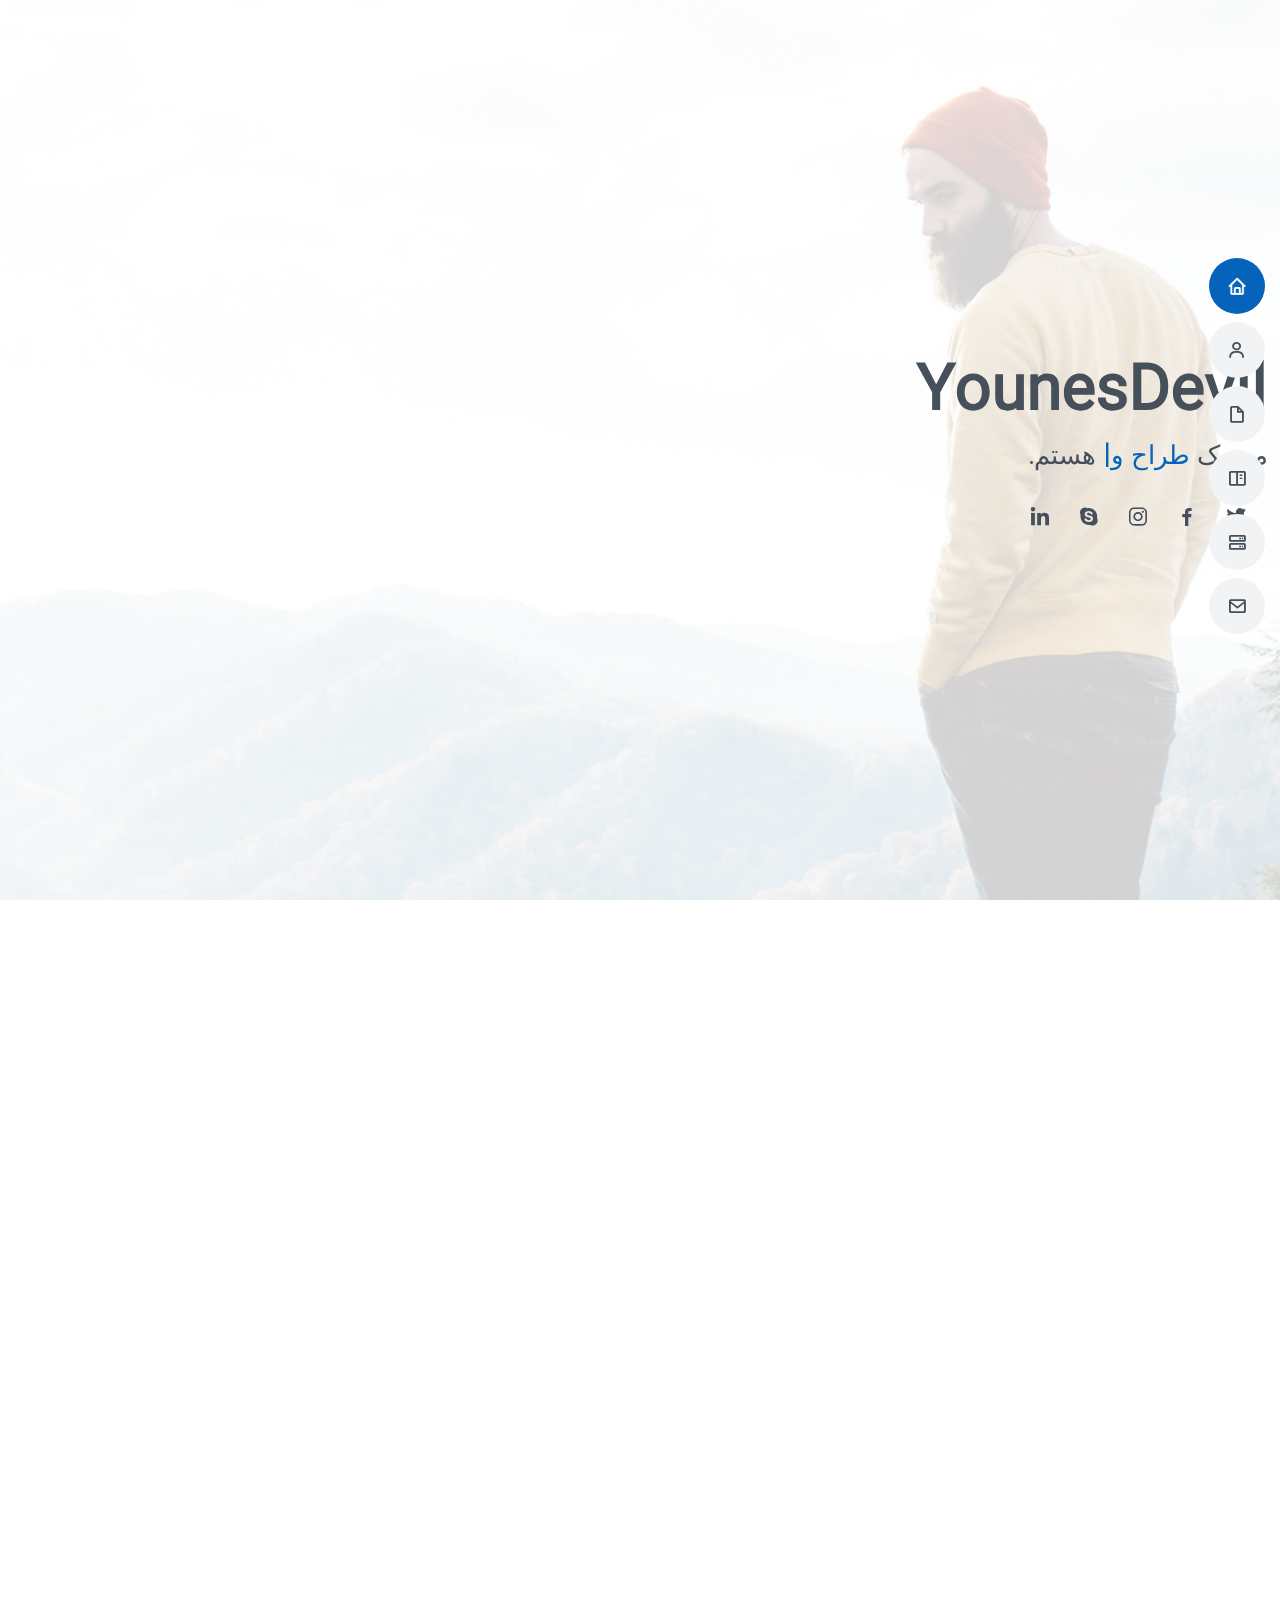
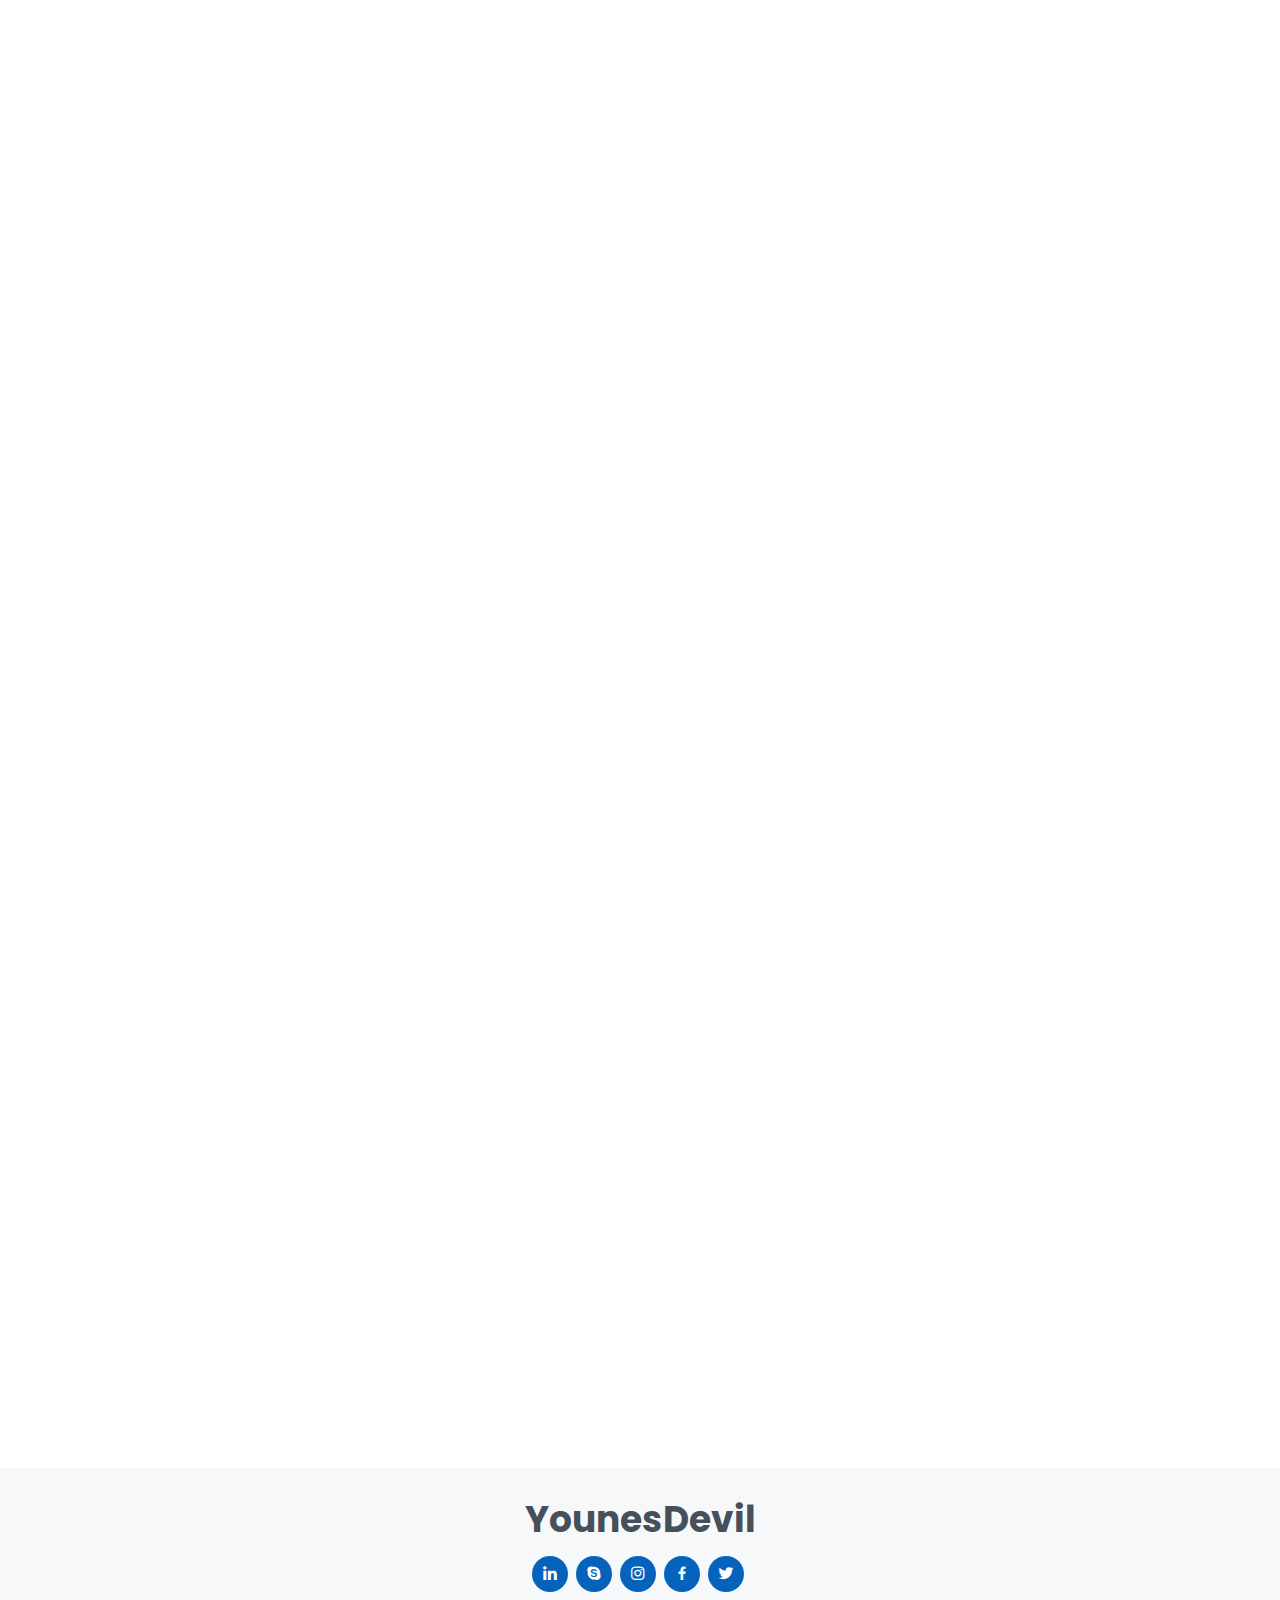
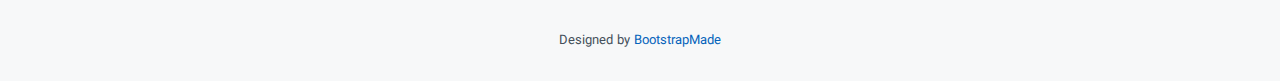
<file: index.html>
<!DOCTYPE html>
<html lang="fa" dir="rtl">

<head>
  <meta charset="utf-8">
  <meta content="width=device-width, initial-scale=1.0" name="viewport">

  <title>MyResume</title>
  <meta content="" name="description">
  <meta content="" name="keywords">

  <!-- Favicons -->
  <link href="assets/img/favicon.png" rel="icon">
  <link href="assets/img/apple-touch-icon.png" rel="apple-touch-icon">

  <!-- Google Fonts -->
  <link href="https://fonts.googleapis.com/css?family=Open+Sans:300,300i,400,400i,600,600i,700,700i|Raleway:300,300i,400,400i,500,500i,600,600i,700,700i|Poppins:300,300i,400,400i,500,500i,600,600i,700,700i" rel="stylesheet">

  <!-- Vendor CSS Files -->
  <link href="assets/vendor/aos/aos.css" rel="stylesheet">
  <link href="assets/vendor/bootstrap/css/bootstrap.rtl.min.css" rel="stylesheet">
  <link href="assets/vendor/bootstrap-icons/bootstrap-icons.css" rel="stylesheet">
  <link href="assets/vendor/boxicons/css/boxicons.min.css" rel="stylesheet">
  <link href="assets/vendor/glightbox/css/glightbox.min.css" rel="stylesheet">
  <link href="assets/vendor/swiper/swiper-bundle.min.css" rel="stylesheet">

  <!-- Template Main CSS File -->
  <link href="assets/css/style.css" rel="stylesheet">

  <!-- =======================================================
  * Template Name: MyResume
  * Updated: Mar 13 2024 with Bootstrap v5.3.3
  * Template URL: https://bootstrapmade.com/free-html-bootstrap-template-my-resume/
  * Author: BootstrapMade.com
  * License: https://bootstrapmade.com/license/
  ======================================================== -->
</head>

<body>

  <!-- ======= Mobile nav toggle button ======= -->
  <!-- <button type="button" class="mobile-nav-toggle d-xl-none"><i class="bi bi-list mobile-nav-toggle"></i></button> -->
  <i class="bi bi-list mobile-nav-toggle d-lg-none"></i>
  <!-- ======= Header ======= -->
  <header id="header" class="d-flex flex-column justify-content-center">

    <nav id="navbar" class="navbar nav-menu">
      <ul>
        <li><a href="#hero" class="nav-link scrollto active"><i class="bx bx-home"></i> <span>صفحه اصلی</span></a></li>
        <li><a href="#about" class="nav-link scrollto"><i class="bx bx-user"></i> <span>درباره من</span></a></li>
        <li><a href="#resume" class="nav-link scrollto"><i class="bx bx-file-blank"></i> <span>رزومه</span></a></li>
        <li><a href="#portfolio" class="nav-link scrollto"><i class="bx bx-book-content"></i> <span>نمونه کار ها</span></a></li>
        <li><a href="#services" class="nav-link scrollto"><i class="bx bx-server"></i> <span>خدمات</span></a></li>
        <li><a href="#contact" class="nav-link scrollto"><i class="bx bx-envelope"></i> <span>تماس با من</span></a></li>
      </ul>
    </nav><!-- .nav-menu -->

  </header><!-- End Header -->

  <!-- ======= Hero Section ======= -->
  <section id="hero" class="d-flex flex-column justify-content-center">
    <div class="container" data-aos="zoom-in" data-aos-delay="100">
      <h1>YounesDevil</h1>
      <p>من یک <span class="typed" data-typed-items="طراح وب,برنامه نویس"></span> هستم.</p>
      <div class="social-links">
        <a href="#" class="twitter"><i class="bx bxl-twitter"></i></a>
        <a href="#" class="facebook"><i class="bx bxl-facebook"></i></a>
        <a href="#" class="instagram"><i class="bx bxl-instagram"></i></a>
        <a href="#" class="google-plus"><i class="bx bxl-skype"></i></a>
        <a href="#" class="linkedin"><i class="bx bxl-linkedin"></i></a>
      </div>
    </div>
  </section><!-- End Hero -->

  <main id="main">

    <!-- ======= About Section ======= -->
    <section id="about" class="about">
      <div class="container" data-aos="fade-up">

        <div class="section-title">
          <h2>درباره من</h2>
          <p>
            طراح وب با phpو وردپرس 
          <br>
        
          </p>
        </div>

        <div class="row">
          <div class="col-lg-4">
            <img src="assets/img/gst_bg_070_04.jpg" class="img-fluid rounded-4" alt="">
          </div>
          <div class="col-lg-8 pt-4 pt-lg-0 content">
            <h3>طراح ui  &amp; وبسایت</h3>
            <p class="fst-italic">
              من با زبان های phpوhtml/css/jsکار میکنم همچنین با وردپرس هم به راحتی کار میکنم
            </p>
            <div class="row">
              <div class="col-lg-6">
                <ul>
                  <li><i class="bi bi-chevron-left"></i> <strong>وبسایت:</strong> <span><a href="http://tpurple.ir" target="_blank" rel="noopener noreferrer"> www.TPurple.ir</a></span></li>
                  <li><i class="bi bi-chevron-left"></i> <strong>تلفن تماس:</strong> <span>بزودی</span></li>
                  <li><i class="bi bi-chevron-left"></i> <strong>کشور:</strong> <span>ایران</span></li>
                </ul>
              </div>
              <div class="col-lg-6">
                <ul>
                  <li><i class="bi bi-chevron-left"></i> <strong>سن:</strong> <span>23</span></li>
                  <li><i class="bi bi-chevron-left"></i> <strong>سطح:</strong> <span>متوسط</span></li>
                  <li><i class="bi bi-chevron-left"></i> <strong>وضعیت:</strong> <span>در دسترس</span></li>
                </ul>
              </div>
            <!-- </div>
            <p>
              Officiis eligendi itaque labore et dolorum mollitia officiis optio vero. Quisquam sunt adipisci omnis et ut. Nulla accusantium dolor incidunt officia tempore. Et eius omnis.
              Cupiditate ut dicta maxime officiis quidem quia. Sed et consectetur qui quia repellendus itaque neque. Aliquid amet quidem ut quaerat cupiditate. Ab et eum qui repellendus omnis culpa magni laudantium dolores.
            </p>
          </div> -->
        </div>

      </div>
    </section><!-- End About Section -->

    <!-- ======= Facts Section ======= -->
    <section id="facts" class="facts">
      <div class="container" data-aos="fade-up">

        <div class="section-title">
          <h2>فکت هایی درباره من</h2>
          <p></p>
        </div>

        <div class="row">

          <div class="col-lg-3 col-md-6">
            <div class="count-box">
              <i class="bi bi-emoji-smile"></i>
              <span data-purecounter-start="0" data-purecounter-end="100" data-purecounter-duration="1" class="purecounter"></span>
              <p>رضایت مشتری</p>
            </div>
          </div>

          <div class="col-lg-3 col-md-6 mt-5 mt-md-0">
            <div class="count-box">
              <i class="bi bi-journal-richtext"></i>
              <span data-purecounter-start="0" data-purecounter-end="5" data-purecounter-duration="1" class="purecounter"></span>
              <p>پروژها</p>
            </div>
          </div>

          <div class="col-lg-3 col-md-6 mt-5 mt-lg-0">
            <div class="count-box">
              <i class="bi bi-headset"></i>
              <span data-purecounter-start="0" data-purecounter-end="1463" data-purecounter-duration="1" class="purecounter"></span>
              <p>ساعات پشتیبانی شده</p>
            </div>
          </div>

          <div class="col-lg-3 col-md-6 mt-5 mt-lg-0">
            <div class="count-box">
              <i class="bi bi-award"></i>
              <span data-purecounter-start="0" data-purecounter-end="25" data-purecounter-duration="1" class="purecounter"></span>
              <p>دستاورد ها</p>
            </div>
          </div>

        </div>

      </div>
    </section><!-- End Facts Section -->

    <!-- ======= Skills Section ======= -->
    <section id="skills" class="skills section-bg">
      <div class="container" data-aos="fade-up">

        <div class="section-title">
          <h2>مهارت ها</h2>
          <p>مهارت های من شمال بخش های مختلفی میشه که به مهمترین اونها اشاره میکنم.</p>
        </div>

        <div class="row skills-content">

          <div class="col-lg-6">

            <div class="progress">
              <span class="skill">HTML <i class="val">90%</i></span>
              <div class="progress-bar-wrap">
                <div class="progress-bar" role="progressbar" aria-valuenow="90" aria-valuemin="0" aria-valuemax="100"></div>
              </div>
            </div>

            <div class="progress">
              <span class="skill">CSS <i class="val">90%</i></span>
              <div class="progress-bar-wrap">
                <div class="progress-bar" role="progressbar" aria-valuenow="90" aria-valuemin="0" aria-valuemax="100"></div>
              </div>
            </div>

            <div class="progress">
              <span class="skill">JavaScript <i class="val">10%</i></span>
              <div class="progress-bar-wrap">
                <div class="progress-bar" role="progressbar" aria-valuenow="10" aria-valuemin="0" aria-valuemax="100"></div>
              </div>
            </div>

          </div>

          <div class="col-lg-6">

            <div class="progress">
              <span class="skill">PHP <i class="val">80%</i></span>
              <div class="progress-bar-wrap">
                <div class="progress-bar" role="progressbar" aria-valuenow="80" aria-valuemin="0" aria-valuemax="100"></div>
              </div>
            </div>

            <div class="progress">
              <span class="skill">WordPress/CMS <i class="val">99%</i></span>
              <div class="progress-bar-wrap">
                <div class="progress-bar" role="progressbar" aria-valuenow="99" aria-valuemin="0" aria-valuemax="100"></div>
              </div>
            </div>

            <div class="progress">
              <span class="skill">Photoshop <i class="val">20%</i></span>
              <div class="progress-bar-wrap">
                <div class="progress-bar" role="progressbar" aria-valuenow="20" aria-valuemin="0" aria-valuemax="100"></div>
              </div>
            </div>

          </div>

        </div>

      </div>
    </section><!-- End Skills Section -->

    <!-- ======= Resume Section ======= -->
    <section id="resume" class="resume">
      <div class="container" data-aos="fade-up">

        <div class="section-title">
          <h2>اطلاعات تکمیلی</h2>
          <p>بزودی</p>
        </div>

        <div class="row">

          <!-- <div class="col-lg-6">
            <h3 class="resume-title">Sumary</h3>
            <div class="resume-item pb-0">
              <h4>Brandon Johnson</h4>
              <p><em>Innovative and deadline-driven Graphic Designer with 3+ years of experience designing and developing user-centered digital/print marketing material from initial concept to final, polished deliverable.</em></p>
              <ul>
                <li>Portland par 127,Orlando, FL</li>
                <li>(123) 456-7891</li>
                <li>alice.barkley@example.com</li>
              </ul>
            </div> -->

        </div>

      </div>
    </section><!-- End Resume Section -->

    <!-- ======= Portfolio Section ======= -->
    <section id="portfolio" class="portfolio section-bg">
      <div class="container" data-aos="fade-up">

        <div class="section-title">
          <h2>نمونه کار ها</h2>
          <p>در اینجا میتونید نمونه کار هایی رو از من ببینید</p>
        </div>

        <div class="row">
          <div class="col-lg-12 d-flex justify-content-center" data-aos="fade-up" data-aos-delay="100">
            <ul id="portfolio-flters">
              <li data-filter="*" class="filter-active">همه</li>
            </ul>
          </div>
        </div>

        <div class="row portfolio-container" data-aos="fade-up" data-aos-delay="200">

          <div class="col-lg-4 col-md-6 portfolio-item filter-web">
            <div class="portfolio-wrap">
              <img src="assets/img/portfolio/protfolio1.png" class="img-fluid" alt="">
              <div class="portfolio-info">
                <h4>منوی کاربری </h4>
                <p>وردپرس</p>
                <div class="portfolio-links">
                  <a href="assets/img/portfolio/protfolio1.png" data-gallery="portfolioGallery" class="portfolio-lightbox" title="منوی کاربری طراحی شده با المنتور وردپرس"><i class="bx bx-plus"></i></a>
                  <!-- <a href="portfolio-details.html" class="portfolio-details-lightbox" data-glightbox="type: external" title="Portfolio Details"><i class="bx bx-link"></i></a> -->
                </div>
              </div>
            </div>
          </div>

        </div>

      </div>
    </section><!-- End Portfolio Section -->

    <!-- ======= Services Section ======= -->
    <section id="services" class="services">
      <div class="container" data-aos="fade-up">

        <div class="section-title">
          <h2>خدمات</h2>
          <p>خدماتی که جهت سفارش میتونید تماس بگیرید:</p>
        </div>

        <div class="row">

          <div class="col-lg-4 col-md-6 d-flex align-items-stretch" data-aos="zoom-in" data-aos-delay="100">
            <div class="icon-box iconbox-blue">
              <div class="icon">
                <svg width="100" height="100" viewBox="0 0 600 600" xmlns="http://www.w3.org/2000/svg">
                  <path stroke="none" stroke-width="0" fill="#f5f5f5" d="M300,521.0016835830174C376.1290562159157,517.8887921683347,466.0731472004068,529.7835943286574,510.70327084640275,468.03025145048787C554.3714126377745,407.6079735673963,508.03601936045806,328.9844924480964,491.2728898941984,256.3432110539036C474.5976632858925,184.082847569629,479.9380746630129,96.60480741107993,416.23090153303,58.64404602377083C348.86323505073057,18.502131276798302,261.93793281208167,40.57373210992963,193.5410806939664,78.93577620505333C130.42746243093433,114.334589627462,98.30271207620316,179.96522072025542,76.75703585869454,249.04625023123273C51.97151888228291,328.5150500222984,13.704378332031375,421.85034740162234,66.52175969318436,486.19268352777647C119.04800174914682,550.1803526380478,217.28368757567262,524.383925680826,300,521.0016835830174"></path>
                </svg>
                <i class="bi bi-wordpress"></i>
              </div>
              <h4><a href="">وردپرس</a></h4>
              <p> طراحی سایت با وردپرس + المنتور با کمترین هزینه  و بهترین کیفیت.</p>
            </div>
          </div>

          <div class="col-lg-4 col-md-6 d-flex align-items-stretch mt-4 mt-md-0" data-aos="zoom-in" data-aos-delay="200">
            <div class="icon-box iconbox-orange ">
              <div class="icon">
                <svg width="100" height="100" viewBox="0 0 600 600" xmlns="http://www.w3.org/2000/svg">
                  <path stroke="none" stroke-width="0" fill="#f5f5f5" d="M300,582.0697525312426C382.5290701553225,586.8405444964366,449.9789794690241,525.3245884688669,502.5850820975895,461.55621195738473C556.606425686781,396.0723002908107,615.8543463187945,314.28637112970534,586.6730223649479,234.56875336149918C558.9533121215079,158.8439757836574,454.9685369536778,164.00468322053177,381.49747125262974,130.76875717737553C312.15926192815925,99.40240125094834,248.97055460311594,18.661163978235184,179.8680185752513,50.54337015887873C110.5421016452524,82.52863877960104,119.82277516462835,180.83849132639028,109.12597500060166,256.43424936330496C100.08760227029461,320.3096726198365,92.17705696193138,384.0621239912766,124.79988738764834,439.7174275375508C164.83382741302287,508.01625554203684,220.96474134820875,577.5009287672846,300,582.0697525312426"></path>
                </svg>
               <i class="bi bi-filetype-php"></i>
              </div>
              <h4><a href="">لاراول و php</a></h4>
              <p>طراح سایت با فریمورک لاراول و حتی با phpخام جهت  داشتن یک وبسایت حرفه ای</p>
            </div>
          </div>

          <div class="col-lg-4 col-md-6 d-flex align-items-stretch mt-4 mt-lg-0" data-aos="zoom-in" data-aos-delay="300">
            <div class="icon-box iconbox-pink">
              <div class="icon">
                <svg width="100" height="100" viewBox="0 0 600 600" xmlns="http://www.w3.org/2000/svg">
                  <path stroke="none" stroke-width="0" fill="#f5f5f5" d="M300,541.5067337569781C382.14930387511276,545.0595476570109,479.8736841581634,548.3450877840088,526.4010558755058,480.5488172755941C571.5218469581645,414.80211281144784,517.5187510058486,332.0715597781072,496.52539010469104,255.14436215662573C477.37192572678356,184.95920475031193,473.57363656557914,105.61284051026155,413.0603344069578,65.22779650032875C343.27470386102294,18.654635553484475,251.2091493199835,5.337323636656869,175.0934190732945,40.62881213300186C97.87086631185822,76.43348514350839,51.98124368387456,156.15599469081315,36.44837278890362,239.84606092416172C21.716077023791087,319.22268207091537,43.775223500013084,401.1760424656574,96.891909868211,461.97329694683043C147.22146801428983,519.5804099606455,223.5754009179313,538.201503339737,300,541.5067337569781"></path>
                </svg>
                <i class="bi bi-pc-display"></i>
              </div>
              <h4><a href="https://tpurple.ir">اسنبل سیستم</a></h4>
              <p>جهت دریافت اطلاعات بیشتربه سایت TPurple مراجعه کنید</p>
            </div>
          </div>

          <div class="col-lg-4 col-md-6 d-flex align-items-stretch mt-4" data-aos="zoom-in" data-aos-delay="100">
            <div class="icon-box iconbox-yellow">
              <div class="icon">
                <svg width="100" height="100" viewBox="0 0 600 600" xmlns="http://www.w3.org/2000/svg">
                  <path stroke="none" stroke-width="0" fill="#f5f5f5" d="M300,503.46388370962813C374.79870501325706,506.71871716319447,464.8034551963731,527.1746412648533,510.4981551193396,467.86667711651364C555.9287308511215,408.9015244558933,512.6030010748507,327.5744911775523,490.211057578863,256.5855673507754C471.097692560561,195.9906835881958,447.69079081568157,138.11976852964426,395.19560036434837,102.3242989838813C329.3053358748298,57.3949838291264,248.02791733380457,8.279543830951368,175.87071277845988,42.242879143198664C103.41431057327972,76.34704239035025,93.79494320519305,170.9812938413882,81.28167332365135,250.07896920659033C70.17666984294237,320.27484674793965,64.84698225790005,396.69656628748305,111.28512138212992,450.4950937839243C156.20124167950087,502.5303643271138,231.32542653798444,500.4755392045468,300,503.46388370962813"></path>
                </svg>
                <i class="bx bx-layer"></i>
              </div>
              <h4><a href="">طراحی قالبhtml</a></h4>
              <p>طراحی یک قالب htmlاختصاصی برای شما بدون استفاده از کتابخانه ها و یا درصورت تمایل شما با استفاده از کتابخانه های مد نظر شما</p>
            </div>
          </div>

          <div class="col-lg-4 col-md-6 d-flex align-items-stretch mt-4" data-aos="zoom-in" data-aos-delay="200">
            <div class="icon-box iconbox-red">
              <div class="icon">
                <svg width="100" height="100" viewBox="0 0 600 600" xmlns="http://www.w3.org/2000/svg">
                  <path stroke="none" stroke-width="0" fill="#f5f5f5" d="M300,532.3542879108572C369.38199826031484,532.3153073249985,429.10787420159085,491.63046689027357,474.5244479745417,439.17860296908856C522.8885846962883,383.3225815378663,569.1668002868075,314.3205725914397,550.7432151929288,242.7694973846089C532.6665558377875,172.5657663291529,456.2379748765914,142.6223662098291,390.3689995646985,112.34683881706744C326.66090330228417,83.06452184765237,258.84405631176094,53.51806209861945,193.32584062364296,78.48882559362697C121.61183558270385,105.82097193414197,62.805066853699245,167.19869350419734,48.57481801355237,242.6138429142374C34.843463184063346,315.3850353017275,76.69343916112496,383.4422959591041,125.22947124332185,439.3748458443577C170.7312796277747,491.8107796887764,230.57421082200815,532.3932930995766,300,532.3542879108572"></path>
                </svg>
                <i class="bi bi-gear"></i>
              </div>
              <h4><a href="">مدیریت</a></h4>
              <p>اگر بدنبال یک مدیر برای وبسایت خود هستید میتوانید تماس بگیرید.</p>
            </div>
          </div>

          <div class="col-lg-4 col-md-6 d-flex align-items-stretch mt-4" data-aos="zoom-in" data-aos-delay="300">
            <div class="icon-box iconbox-teal">
              <div class="icon">
                <svg width="100" height="100" viewBox="0 0 600 600" xmlns="http://www.w3.org/2000/svg">
                  <path stroke="none" stroke-width="0" fill="#f5f5f5" d="M300,566.797414625762C385.7384707136149,576.1784315230908,478.7894351017131,552.8928747891023,531.9192734346935,484.94944893311C584.6109503024035,417.5663521118492,582.489472248146,322.67544863468447,553.9536738515405,242.03673114598146C529.1557734026468,171.96086150256528,465.24506316201064,127.66468636344209,395.9583748389544,100.7403814666027C334.2173773831606,76.7482773500951,269.4350130405921,84.62216499799875,207.1952322260088,107.2889140133804C132.92018162631612,134.33871894543012,41.79353780512637,160.00259165414826,22.644507872594943,236.69541883565114C3.319112789854554,314.0945973066697,72.72355303640163,379.243833228382,124.04198916343866,440.3218312028393C172.9286146004772,498.5055451809895,224.45579914871206,558.5317968840102,300,566.797414625762"></path>
                </svg>
                <i class="bi bi-card-checklist"></i>
              </div>
              <h4><a href="">تست</a></h4>
              <p>جهت تست و بررسی وبسایت و یا نرم افزارتان تماس بگیرید.</p>
            </div>
          </div>

        </div>

      </div>
    </section><!-- End Services Section -->

    <!-- ======= Testimonials Section ======= -->
    <section id="testimonials" class="testimonials section-bg">
      <div class="container" data-aos="fade-up">

        <div class="section-title">
          <h2>نظرات مشتریان</h2>
        </div>
        <h4 style="text-align: center;">بزودی</h4>
        <!-- <div class="testimonials-slider swiper" data-aos="fade-up" data-aos-delay="100">
          <div class="swiper-wrapper">

            <div class="swiper-slide">
              <div class="testimonial-item">
                <img src="assets/img/testimonials/testimonials-1.jpg" class="testimonial-img" alt="">
                <h3>Saul Goodman</h3>
                <h4>Ceo &amp; Founder</h4>
                <p>
                  <i class="bx bxs-quote-alt-left quote-icon-left"></i>
                  Proin iaculis purus consequat sem cure digni ssim donec porttitora entum suscipit rhoncus. Accusantium quam, ultricies eget id, aliquam eget nibh et. Maecen aliquam, risus at semper.
                  <i class="bx bxs-quote-alt-right quote-icon-right"></i>
                </p>
              </div>
            </div> 

          </div>
          <div class="swiper-pagination"></div>
        </div> -->

      </div>
    </section>
    <!-- End Testimonials Section -->

    <!-- ======= Contact Section ======= -->
    <section id="contact" class="contact">
      <div class="container" data-aos="fade-up">

        <div class="section-title">
          <h2>تماس</h2>
        </div>

        <div class="row mt-1">

          <div class="col-lg-4">
            <div class="info">
            <p>جهت تماس میتونید از روش های مقابل استفاده کنید</p>

            </div>

          </div>

          <div class="col-lg-8 mt-5 mt-lg-0">
<h4>ایمیل : <a href="mailto:younesdev.contact@gmail.com">younesdev.contact@gmail.com</a></h4>
<h4>آیدی تلگرام: <a href="http://t.me/Younesdevil">@Younesdevil</a></h4>
          </div>

        </div>

      </div>
    </section><!-- End Contact Section -->

  </main><!-- End #main -->

  <!-- ======= Footer ======= -->
  <footer id="footer">
    <div class="container">
      <h3>YounesDevil</h3>
     
      <div class="social-links">
        <a href="#" class="twitter"><i class="bx bxl-twitter"></i></a>
        <a href="#" class="facebook"><i class="bx bxl-facebook"></i></a>
        <a href="#" class="instagram"><i class="bx bxl-instagram"></i></a>
        <a href="#" class="google-plus"><i class="bx bxl-skype"></i></a>
        <a href="#" class="linkedin"><i class="bx bxl-linkedin"></i></a>
      </div>
     
      <div class="credits">
        <!-- All the links in the footer should remain intact. -->
        <!-- You can delete the links only if you purchased the pro version. -->
        <!-- Licensing information: [license-url] -->
        <!-- Purchase the pro version with working PHP/AJAX contact form: https://bootstrapmade.com/free-html-bootstrap-template-my-resume/ -->
        Designed by <a href="https://bootstrapmade.com/">BootstrapMade</a>
      </div>
    </div>
  </footer><!-- End Footer -->

  <div id="preloader"></div>
  <a href="#" class="back-to-top d-flex align-items-center justify-content-center"><i class="bi bi-arrow-up-short"></i></a>

  <!-- Vendor JS Files -->
  <script src="assets/vendor/purecounter/purecounter_vanilla.js"></script>
  <script src="assets/vendor/aos/aos.js"></script>
  <script src="assets/vendor/bootstrap/js/bootstrap.bundle.min.js"></script>
  <script src="assets/vendor/glightbox/js/glightbox.min.js"></script>
  <script src="assets/vendor/isotope-layout/isotope.pkgd.min.js"></script>
  <script src="assets/vendor/swiper/swiper-bundle.min.js"></script>
  <script src="assets/vendor/typed.js/typed.umd.js"></script>
  <script src="assets/vendor/waypoints/noframework.waypoints.js"></script>
  <script src="assets/vendor/php-email-form/validate.js"></script>

  <!-- Template Main JS File -->
  <script src="assets/js/main.js"></script>

</body>

</html>
</file>
<file: assets/css/style.css>
/**
* Template Name: MyResume
* Updated: Mar 13 2024 with Bootstrap v5.3.3
* Template URL: https://bootstrapmade.com/free-html-bootstrap-template-my-resume/
* Author: BootstrapMade.com
* License: https://bootstrapmade.com/license/
*/

/*--------------------------------------------------------------
# General
--------------------------------------------------------------*/
@font-face {
  font-family: Tanha;
  src: url(../font/Tanha.woff) format(woff);
}
body {
  font-family: "Tanha", sans-serif;
  color: #272829;
}

a {
  color: #0563bb;
  text-decoration: none;
}

a:hover {
  color: #067ded;
  text-decoration: none;
}

h1,
h2,
h3,
h4,
h5,
h6 {
  font-family: "Tanha", sans-serif;
}

/*--------------------------------------------------------------
# Back to top button
--------------------------------------------------------------*/
.back-to-top {
  position: fixed;
  visibility: hidden;
  opacity: 0;
  left: 15px;
  bottom: 15px;
  z-index: 996;
  background: #0563bb;
  width: 40px;
  height: 40px;
  border-radius: 50px;
  transition: all 0.4s;
}

.back-to-top i {
  font-size: 28px;
  color: #fff;
  line-height: 0;
}

.back-to-top:hover {
  background: #0678e3;
  color: #fff;
}

.back-to-top.active {
  visibility: visible;
  opacity: 1;
}

/*--------------------------------------------------------------
# Preloader
--------------------------------------------------------------*/
#preloader {
  position: fixed;
  top: 0;
  left: 0;
  right: 0;
  bottom: 0;
  z-index: 9999;
  overflow: hidden;
  background: #fff;
}

#preloader:before {
  content: "";
  position: fixed;
  top: calc(50% - 30px);
  left: calc(50% - 30px);
  border: 6px solid #0563bb;
  border-top-color: #fff;
  border-bottom-color: #fff;
  border-radius: 50%;
  width: 60px;
  height: 60px;
  animation: animate-preloader 1s linear infinite;
}

@keyframes animate-preloader {
  0% {
    transform: rotate(0deg);
  }

  100% {
    transform: rotate(360deg);
  }
}

/*--------------------------------------------------------------
# Disable aos animation delay on mobile devices
--------------------------------------------------------------*/
@media screen and (max-width: 768px) {
  [data-aos-delay] {
    transition-delay: 0 !important;
  }
}

/*--------------------------------------------------------------
# Header
--------------------------------------------------------------*/
#header {
  position: fixed;
  top: 0;
  right: 0;
  bottom: 0;
  z-index: 9997;
  transition: all 0.5s;
  padding: 15px;
  overflow-y: auto;
}

@media (max-width: 991px) {
  #header {
    width: 300px;
    background: #fff;
    border-right: 1px solid #e6e9ec;
    right: -300px;
  }
}

@media (min-width: 991px) {
  #main {
    margin-left: 100px;
  }
}

/*--------------------------------------------------------------
# Navigation Menu
--------------------------------------------------------------*/
/**
* Desktop Navigation 
*/
.nav-menu {
  padding: 0;
  display: block;
}

.nav-menu * {
  margin: 0;
  padding: 0;
  list-style: none;
}

.nav-menu>ul>li {
  position: relative;
  white-space: nowrap;
}

.nav-menu a,
.nav-menu a:focus {
  display: flex;
  align-items: center;
  color: #45505b;
  padding: 10px 18px;
  margin-bottom: 8px;
  transition: 0.3s;
  font-size: 15px;
  border-radius: 50px;
  background: #f2f3f5;
  height: 56px;
  width: 100%;
  overflow: hidden;
  transition: 0.3s;
}

.nav-menu a i,
.nav-menu a:focus i {
  font-size: 20px;
}

.nav-menu a span,
.nav-menu a:focus span {
  padding: 0 5px 0 7px;
  color: #45505b;
}

@media (min-width: 992px) {

  .nav-menu a,
  .nav-menu a:focus {
    width: 56px;
  }

  .nav-menu a span,
  .nav-menu a:focus span {
    display: none;
    color: #fff;
  }
}

.nav-menu a:hover,
.nav-menu .active,
.nav-menu .active:focus,
.nav-menu li:hover>a {
  color: #fff;
  background: #0563bb;
}

.nav-menu a:hover span,
.nav-menu .active span,
.nav-menu .active:focus span,
.nav-menu li:hover>a span {
  color: #fff;
}

.nav-menu a:hover,
.nav-menu li:hover>a {
  width: 100%;
  color: #fff;
}

.nav-menu a:hover span,
.nav-menu li:hover>a span {
  display: block;
}

/**
* Mobile Navigation 
*/
.mobile-nav-toggle {
  position: fixed;
  right: 10px;
  top: 10px;
  z-index: 9998;
  border: 0;
  background: none;
  font-size: 28px;
  transition: all 0.4s;
  outline: none !important;
  line-height: 0;
  cursor: pointer;
  border-radius: 50px;
  padding: 5px;
}

.mobile-nav-toggle i {
  color: #45505b;
}

.mobile-nav-active {
  overflow: hidden;
}

.mobile-nav-active #header {
  right: 0;
}

.mobile-nav-active .mobile-nav-toggle {
  color: #fff;
  background-color: #0563bb;
}

/*--------------------------------------------------------------
# Hero Section
--------------------------------------------------------------*/
#hero {
  width: 100%;
  height: 100vh;
  background: url("../img/hero-bg.jpg") top right no-repeat;
  background-size: cover;
  position: relative;
}

@media (min-width: 992px) {
  #hero {
    padding-left: 160px;
  }
}

#hero:before {
  content: "";
  background: rgba(255, 255, 255, 0.8);
  position: absolute;
  bottom: 0;
  top: 0;
  left: 0;
  right: 0;
}

#hero h1 {
  margin: 0;
  font-size: 64px;
  font-weight: 700;
  line-height: 56px;
  color: #45505b;
}

#hero p {
  color: #45505b;
  margin: 15px 0 0 0;
  font-size: 26px;
  font-family: "Poppins", sans-serif;
}

#hero p span {
  color: #0563bb;
  letter-spacing: 1px;
}

#hero .social-links {
  margin-top: 30px;
}

#hero .social-links a {
  font-size: 24px;
  display: inline-block;
  color: #45505b;
  line-height: 1;
  margin-right: 20px;
  transition: 0.3s;
}

#hero .social-links a:hover {
  color: #0563bb;
}

@media (max-width: 992px) {
  #hero {
    text-align: center;
  }

  #hero h1 {
    font-size: 32px;
    line-height: 36px;
  }

  #hero p {
    margin-top: 10px;
    font-size: 20px;
    line-height: 24px;
  }
}

/*--------------------------------------------------------------
# Sections General
--------------------------------------------------------------*/
section {
  padding: 60px 0;
  overflow: hidden;
}

.section-title {
  text-align: center;
  padding-bottom: 30px;
}

.section-title h2 {
  font-size: 32px;
  font-weight: bold;
  text-transform: uppercase;
  margin-bottom: 20px;
  padding-bottom: 20px;
  position: relative;
  color: #45505b;
}

.section-title h2::before {
  content: "";
  position: absolute;
  display: block;
  width: 120px;
  height: 1px;
  background: #ddd;
  bottom: 1px;
  left: calc(50% - 60px);
}

.section-title h2::after {
  content: "";
  position: absolute;
  display: block;
  width: 40px;
  height: 3px;
  background: #0563bb;
  bottom: 0;
  left: calc(50% - 20px);
}

.section-title p {
  margin-bottom: 0;
}

/*--------------------------------------------------------------
# About
--------------------------------------------------------------*/
.about .content h3 {
  font-weight: 700;
  font-size: 26px;
  color: #728394;
}

.about .content ul {
  list-style: none;
  padding: 0;
}

.about .content ul li {
  margin-bottom: 20px;
  display: flex;
  align-items: center;
}

.about .content ul strong {
  margin-right: 10px;
}

.about .content ul i {
  font-size: 16px;
  margin-right: 5px;
  color: #0563bb;
  line-height: 0;
}

.about .content p:last-child {
  margin-bottom: 0;
}

/*--------------------------------------------------------------
# Facts
--------------------------------------------------------------*/
.facts .count-box {
  padding: 30px 30px 25px 30px;
  margin-top: 30px;
  width: 100%;
  position: relative;
  text-align: center;
  background: #fff;
}

.facts .count-box i {
  position: absolute;
  top: -25px;
  left: 50%;
  transform: translateX(-50%);
  font-size: 24px;
  background: #0563bb;
  color: #fff;
  border-radius: 50px;
  display: inline-flex;
  align-items: center;
  justify-content: center;
  width: 48px;
  height: 48px;
}

.facts .count-box span {
  font-size: 36px;
  display: block;
  font-weight: 600;
  color: #011426;
}

.facts .count-box p {
  padding: 0;
  margin: 0;
  font-family: "Raleway", sans-serif;
  font-size: 14px;
}

/*--------------------------------------------------------------
# Akills
--------------------------------------------------------------*/
.skills .progress {
  height: 60px;
  display: block;
  background: none;
  border-radius: 0;
}

.skills .progress .skill {
  padding: 10px 0;
  margin: 0;
  text-transform: uppercase;
  display: block;
  font-weight: 600;
  font-family: "Poppins", sans-serif;
  color: #45505b;
}

.skills .progress .skill .val {
  float: right;
  font-style: normal;
}

.skills .progress-bar-wrap {
  background: #f2f3f5;
}

.skills .progress-bar {
  width: 1px;
  height: 10px;
  transition: 0.9s;
  background-color: #0563bb;
}

/*--------------------------------------------------------------
# Resume
--------------------------------------------------------------*/
.resume .resume-title {
  font-size: 26px;
  font-weight: 700;
  margin-top: 20px;
  margin-bottom: 20px;
  color: #45505b;
}

.resume .resume-item {
  padding: 0 0 20px 20px;
  margin-top: -2px;
  border-left: 2px solid #0563bb;
  position: relative;
}

.resume .resume-item h4 {
  line-height: 18px;
  font-size: 18px;
  font-weight: 600;
  text-transform: uppercase;
  font-family: "Poppins", sans-serif;
  color: #0563bb;
  margin-bottom: 10px;
}

.resume .resume-item h5 {
  font-size: 16px;
  background: #f7f8f9;
  padding: 5px 15px;
  display: inline-block;
  font-weight: 600;
  margin-bottom: 10px;
}

.resume .resume-item ul {
  padding-left: 20px;
}

.resume .resume-item ul li {
  padding-bottom: 10px;
}

.resume .resume-item:last-child {
  padding-bottom: 0;
}

.resume .resume-item::before {
  content: "";
  position: absolute;
  width: 16px;
  height: 16px;
  border-radius: 50px;
  left: -9px;
  top: 0;
  background: #fff;
  border: 2px solid #0563bb;
}

/*--------------------------------------------------------------
# Portfolio
--------------------------------------------------------------*/
.portfolio .portfolio-item {
  margin-bottom: 30px;
}

.portfolio #portfolio-flters {
  padding: 0;
  margin: 0 auto 25px auto;
  list-style: none;
  text-align: center;
  background: #fff;
  border-radius: 50px;
  padding: 2px 15px;
}

.portfolio #portfolio-flters li {
  cursor: pointer;
  display: inline-block;
  padding: 10px 15px;
  font-size: 14px;
  font-weight: 600;
  line-height: 1;
  text-transform: uppercase;
  color: #272829;
  margin-bottom: 5px;
  transition: all 0.3s ease-in-out;
}

.portfolio #portfolio-flters li:hover,
.portfolio #portfolio-flters li.filter-active {
  color: #0563bb;
}

.portfolio #portfolio-flters li:last-child {
  margin-right: 0;
}

.portfolio .portfolio-wrap {
  transition: 0.3s;
  position: relative;
  overflow: hidden;
  z-index: 1;
  background: rgba(69, 80, 91, 0.8);
}

.portfolio .portfolio-wrap::before {
  content: "";
  background: rgba(255, 255, 255, 0.7);
  position: absolute;
  left: 30px;
  right: 30px;
  top: 30px;
  bottom: 30px;
  transition: all ease-in-out 0.3s;
  z-index: 2;
  opacity: 0;
}

.portfolio .portfolio-wrap .portfolio-info {
  opacity: 0;
  position: absolute;
  top: 0;
  left: 0;
  right: 0;
  bottom: 0;
  text-align: center;
  z-index: 3;
  transition: all ease-in-out 0.3s;
  display: flex;
  flex-direction: column;
  justify-content: center;
  align-items: center;
}

.portfolio .portfolio-wrap .portfolio-info::before {
  display: block;
  content: "";
  width: 48px;
  height: 48px;
  position: absolute;
  top: 35px;
  left: 35px;
  border-top: 3px solid #d7dce1;
  border-left: 3px solid #d7dce1;
  transition: all 0.5s ease 0s;
  z-index: 9994;
}

.portfolio .portfolio-wrap .portfolio-info::after {
  display: block;
  content: "";
  width: 48px;
  height: 48px;
  position: absolute;
  bottom: 35px;
  right: 35px;
  border-bottom: 3px solid #d7dce1;
  border-right: 3px solid #d7dce1;
  transition: all 0.5s ease 0s;
  z-index: 9994;
}

.portfolio .portfolio-wrap .portfolio-info h4 {
  font-size: 20px;
  color: #45505b;
  font-weight: 600;
}

.portfolio .portfolio-wrap .portfolio-info p {
  color: #45505b;
  font-size: 14px;
  text-transform: uppercase;
  padding: 0;
  margin: 0;
}

.portfolio .portfolio-wrap .portfolio-links {
  text-align: center;
  z-index: 4;
}

.portfolio .portfolio-wrap .portfolio-links a {
  color: #45505b;
  margin: 0 2px;
  font-size: 28px;
  display: inline-block;
  transition: 0.3s;
}

.portfolio .portfolio-wrap .portfolio-links a:hover {
  color: #148af9;
}

.portfolio .portfolio-wrap:hover::before {
  top: 0;
  left: 0;
  right: 0;
  bottom: 0;
  opacity: 1;
}

.portfolio .portfolio-wrap:hover .portfolio-info {
  opacity: 1;
}

.portfolio .portfolio-wrap:hover .portfolio-info::before {
  top: 15px;
  left: 15px;
}

.portfolio .portfolio-wrap:hover .portfolio-info::after {
  bottom: 15px;
  right: 15px;
}

/*--------------------------------------------------------------
# Portfolio Details
--------------------------------------------------------------*/
.portfolio-details {
  padding-top: 40px;
}

.portfolio-details .portfolio-details-slider img {
  width: 100%;
}

.portfolio-details .portfolio-details-slider .swiper-pagination {
  margin-top: 20px;
  position: relative;
}

.portfolio-details .portfolio-details-slider .swiper-pagination .swiper-pagination-bullet {
  width: 12px;
  height: 12px;
  background-color: #fff;
  opacity: 1;
  border: 1px solid #0563bb;
}

.portfolio-details .portfolio-details-slider .swiper-pagination .swiper-pagination-bullet-active {
  background-color: #0563bb;
}

.portfolio-details .portfolio-info {
  padding: 30px;
  box-shadow: 0px 0 30px rgba(69, 80, 91, 0.08);
}

.portfolio-details .portfolio-info h3 {
  font-size: 22px;
  font-weight: 700;
  margin-bottom: 20px;
  padding-bottom: 20px;
  border-bottom: 1px solid #eee;
}

.portfolio-details .portfolio-info ul {
  list-style: none;
  padding: 0;
  font-size: 15px;
}

.portfolio-details .portfolio-info ul li+li {
  margin-top: 10px;
}

.portfolio-details .portfolio-description {
  padding-top: 30px;
}

.portfolio-details .portfolio-description h2 {
  font-size: 26px;
  font-weight: 700;
  margin-bottom: 20px;
}

.portfolio-details .portfolio-description p {
  padding: 0;
}

/*--------------------------------------------------------------
# Services
--------------------------------------------------------------*/
.services .icon-box {
  text-align: center;
  padding: 70px 20px 80px 20px;
  transition: all ease-in-out 0.3s;
  background: #fff;
  box-shadow: 0px 5px 90px 0px rgba(110, 123, 131, 0.05);
}

.services .icon-box .icon {
  margin: 0 auto;
  width: 100px;
  height: 100px;
  display: flex;
  align-items: center;
  justify-content: center;
  transition: ease-in-out 0.3s;
  position: relative;
}

.services .icon-box .icon i {
  font-size: 36px;
  transition: 0.5s;
  position: relative;
}

.services .icon-box .icon svg {
  position: absolute;
  top: 0;
  left: 0;
}

.services .icon-box .icon svg path {
  transition: 0.5s;
  fill: #f5f5f5;
}

.services .icon-box h4 {
  font-weight: 600;
  margin: 10px 0 15px 0;
  font-size: 22px;
}

.services .icon-box h4 a {
  color: #45505b;
  transition: ease-in-out 0.3s;
}

.services .icon-box p {
  line-height: 24px;
  font-size: 14px;
  margin-bottom: 0;
}

.services .icon-box:hover {
  border-color: #fff;
  box-shadow: 0px 0 35px 0 rgba(0, 0, 0, 0.08);
}

.services .iconbox-blue i {
  color: #47aeff;
}

.services .iconbox-blue:hover .icon i {
  color: #fff;
}

.services .iconbox-blue:hover .icon path {
  fill: #47aeff;
}

.services .iconbox-orange i {
  color: #ffa76e;
}

.services .iconbox-orange:hover .icon i {
  color: #fff;
}

.services .iconbox-orange:hover .icon path {
  fill: #ffa76e;
}

.services .iconbox-pink i {
  color: #a003e8;
}

.services .iconbox-pink:hover .icon i {
  color: #fff;
}

.services .iconbox-pink:hover .icon path {
  fill: #a003e8;
}

.services .iconbox-yellow i {
  color: #ffbb2c;
}

.services .iconbox-yellow:hover .icon i {
  color: #fff;
}

.services .iconbox-yellow:hover .icon path {
  fill: #ffbb2c;
}

.services .iconbox-red i {
  color: #ff5828;
}

.services .iconbox-red:hover .icon i {
  color: #fff;
}

.services .iconbox-red:hover .icon path {
  fill: #ff5828;
}

.services .iconbox-teal i {
  color: #11dbcf;
}

.services .iconbox-teal:hover .icon i {
  color: #fff;
}

.services .iconbox-teal:hover .icon path {
  fill: #11dbcf;
}

/*--------------------------------------------------------------
# Testimonials
--------------------------------------------------------------*/
.testimonials .section-header {
  margin-bottom: 40px;
}

.testimonials .testimonials-carousel,
.testimonials .testimonials-slider {
  overflow: hidden;
}

.testimonials .testimonial-item {
  text-align: center;
}

.testimonials .testimonial-item .testimonial-img {
  width: 120px;
  border-radius: 50%;
  border: 4px solid #fff;
  margin: 0 auto;
}

.testimonials .testimonial-item h3 {
  font-size: 20px;
  font-weight: bold;
  margin: 10px 0 5px 0;
  color: #111;
}

.testimonials .testimonial-item h4 {
  font-size: 14px;
  color: #999;
  margin: 0 0 15px 0;
}

.testimonials .testimonial-item .quote-icon-left,
.testimonials .testimonial-item .quote-icon-right {
  color: #90c8fc;
  font-size: 26px;
}

.testimonials .testimonial-item .quote-icon-left {
  display: inline-block;
  left: -5px;
  position: relative;
}

.testimonials .testimonial-item .quote-icon-right {
  display: inline-block;
  right: -5px;
  position: relative;
  top: 10px;
}

.testimonials .testimonial-item p {
  font-style: italic;
  margin: 0 auto 15px auto;
}

.testimonials .swiper-pagination {
  margin-top: 20px;
  position: relative;
}

.testimonials .swiper-pagination .swiper-pagination-bullet {
  width: 12px;
  height: 12px;
  background-color: #fff;
  opacity: 1;
  border: 1px solid #0563bb;
}

.testimonials .swiper-pagination .swiper-pagination-bullet-active {
  background-color: #0563bb;
}

@media (min-width: 992px) {
  .testimonials .testimonial-item p {
    width: 80%;
  }
}

/*--------------------------------------------------------------
# Contact
--------------------------------------------------------------*/
.contact .info {
  width: 100%;
  background: #fff;
}

.contact .info i {
  font-size: 20px;
  color: #0563bb;
  float: left;
  width: 44px;
  height: 44px;
  background: #eef7ff;
  display: flex;
  justify-content: center;
  align-items: center;
  border-radius: 50px;
  transition: all 0.3s ease-in-out;
}

.contact .info h4 {
  padding: 0 0 0 60px;
  font-size: 22px;
  font-weight: 600;
  margin-bottom: 5px;
  color: #45505b;
}

.contact .info p {
  padding: 0 0 0 60px;
  margin-bottom: 0;
  font-size: 14px;
  color: #728394;
}

.contact .info .email,
.contact .info .phone {
  margin-top: 40px;
}

.contact .info .email:hover i,
.contact .info .address:hover i,
.contact .info .phone:hover i {
  background: #0563bb;
  color: #fff;
}

.contact .php-email-form {
  width: 100%;
  background: #fff;
}

.contact .php-email-form .form-group {
  padding-bottom: 8px;
}

.contact .php-email-form .error-message {
  display: none;
  color: #fff;
  background: #ed3c0d;
  text-align: left;
  padding: 15px;
  font-weight: 600;
}

.contact .php-email-form .error-message br+br {
  margin-top: 25px;
}

.contact .php-email-form .sent-message {
  display: none;
  color: #fff;
  background: #18d26e;
  text-align: center;
  padding: 15px;
  font-weight: 600;
}

.contact .php-email-form .loading {
  display: none;
  background: #fff;
  text-align: center;
  padding: 15px;
}

.contact .php-email-form .loading:before {
  content: "";
  display: inline-block;
  border-radius: 50%;
  width: 24px;
  height: 24px;
  margin: 0 10px -6px 0;
  border: 3px solid #18d26e;
  border-top-color: #eee;
  animation: animate-loading 1s linear infinite;
}

.contact .php-email-form input,
.contact .php-email-form textarea {
  border-radius: 4px;
  box-shadow: none;
  font-size: 14px;
}

.contact .php-email-form input[type=text],
.contact .php-email-form input[type=email] {
  height: 44px;
}

.contact .php-email-form textarea {
  padding: 10px 12px;
}

.contact .php-email-form button[type=submit] {
  background: #0563bb;
  border: 0;
  padding: 10px 35px;
  color: #fff;
  transition: 0.4s;
  border-radius: 50px;
}

.contact .php-email-form button[type=submit]:hover {
  background: #0678e3;
}

@keyframes animate-loading {
  0% {
    transform: rotate(0deg);
  }

  100% {
    transform: rotate(360deg);
  }
}

/*--------------------------------------------------------------
# Footer
--------------------------------------------------------------*/
#footer {
  background: #f7f8f9;
  color: #45505b;
  font-size: 14px;
  text-align: center;
  padding: 30px 0;
}

#footer h3 {
  font-size: 36px;
  font-weight: 700;
  position: relative;
  font-family: "Poppins", sans-serif;
  padding: 0;
  margin: 0 0 15px 0;
}

#footer p {
  font-size: 15;
  font-style: italic;
  padding: 0;
  margin: 0 0 40px 0;
}

#footer .social-links {
  margin: 0 0 40px 0;
}

#footer .social-links a {
  font-size: 18px;
  display: inline-block;
  background: #0563bb;
  color: #fff;
  line-height: 1;
  padding: 8px 0;
  margin-right: 4px;
  border-radius: 50%;
  text-align: center;
  width: 36px;
  height: 36px;
  transition: 0.3s;
}

#footer .social-links a:hover {
  background: #0678e3;
  color: #fff;
  text-decoration: none;
}

#footer .copyright {
  margin: 0 0 5px 0;
}

#footer .credits {
  font-size: 13px;
}
</file>
